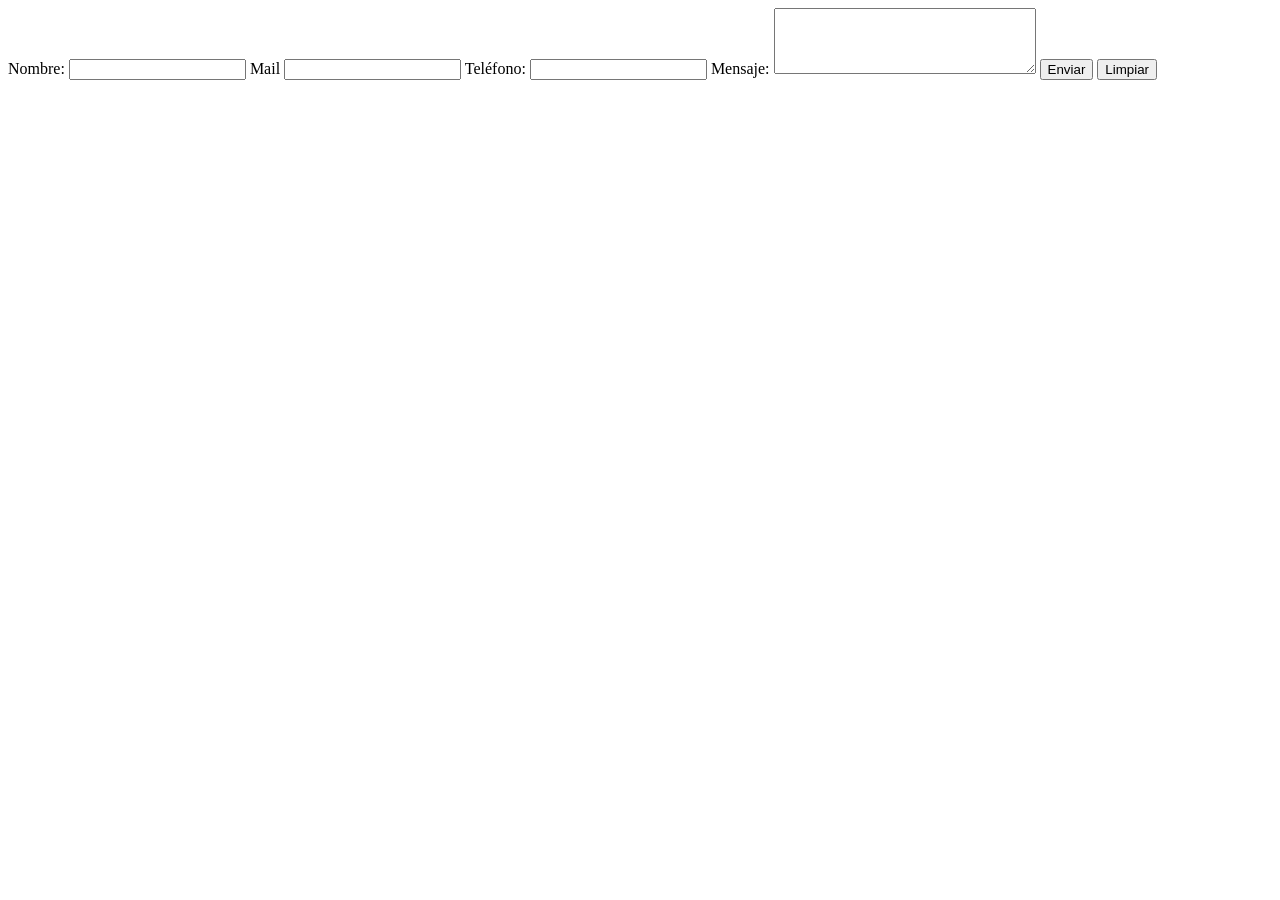
<file: contenidos/contacto.html>
<!DOCTYPE html>
<html lang="en">
<head>
    <meta charset="UTF-8">
    <meta name="viewport" content="width=device-width, initial-scale=1.0">
    <title>Contacto - Tinta & Taza</title>
</head>
<body>
   
</form>


<form action="https://formspree.io/f/xbgdpgoz" method="POST">
    <label for="nombre">Nombre:</label>
    <input type="text" id="nombre" name="nombre">

    <label for="email">Mail</label>
    <input type="email" id="email" name="email">

    <label for="telefono">Teléfono:</label>
    <input type="tel" id="telefono" name="telefono">

    <label for="mensaje">Mensaje:</label>
    <textarea id="mensaje" name="mensaje" rows="4" cols="30"></textarea>
    <button type="submit">Enviar</button>
    <button type="reset">Limpiar</button>

   

 
</form>
</body>
</html>
</file>
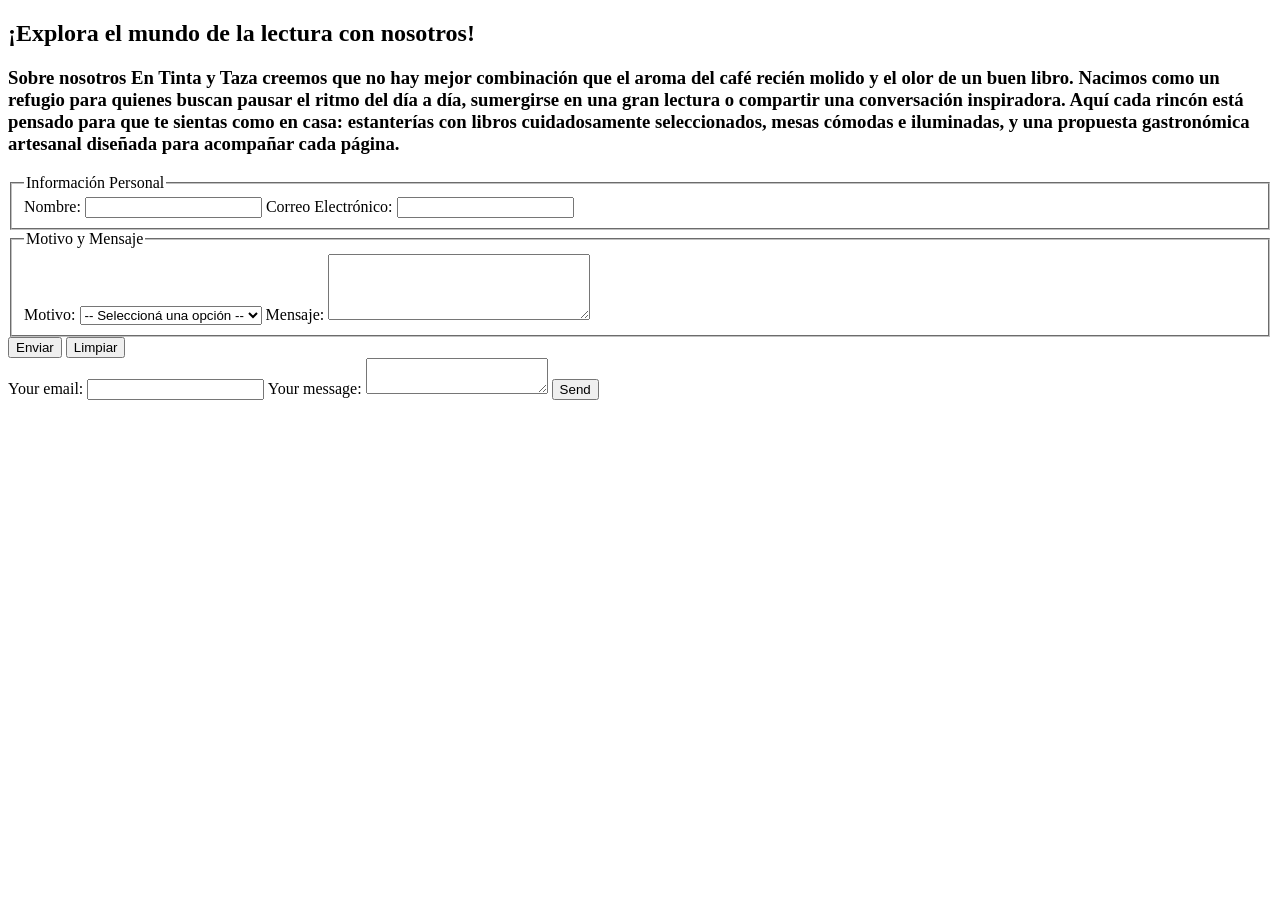
<file: contenidos/resenias.html>
<!DOCTYPE html>
<html lang="en">
<head>
    <meta charset="UTF-8">
    <meta name="viewport" content="width=device-width, initial-scale=1.0">
    <title>Document</title>
</head>
<body>
    <h2>¡Explora el mundo de la lectura con nosotros!</h2>
    <h3>Sobre nosotros
En Tinta y Taza creemos que no hay mejor combinación que el aroma del café recién molido y el olor de un buen libro. Nacimos como un refugio para quienes buscan pausar el ritmo del día a día, sumergirse en una gran lectura o compartir una conversación inspiradora.

Aquí cada rincón está pensado para que te sientas como en casa: estanterías con libros cuidadosamente seleccionados, mesas cómodas e iluminadas, y una propuesta gastronómica artesanal diseñada para acompañar cada página.</h3>
<form action="URL_de_destino" method="POST">
    <fieldset>
      <legend>Información Personal</legend>
      
      <label for="nombre">Nombre:</label>
      <input type="text" id="nombre" name="nombre">

      <label for="email">Correo Electrónico:</label>
      <input type="email" id="email" name="email">
    </fieldset>

    <fieldset>
      <legend>Motivo y Mensaje</legend>

      <label for="motivo">Motivo:</label>
      <select id="motivo" name="motivo">
        <option value="">-- Seleccioná una opción --</option>
        <option value="consulta">Consulta</option>
        <option value="soporte">Soporte</option>
        <option value="otros">Otros</option>
      </select>

      <label for="mensaje">Mensaje:</label>
      <textarea id="mensaje" name="mensaje" rows="4" cols="30"></textarea>
    </fieldset>

    <section>
      <button type="submit">Enviar</button>
      <button type="reset">Limpiar</button>
    </section>
     <form
  action="https://formspree.io/f/xbgdpgoz"
  method="POST"
>
  <label>
    Your email:
    <input type="email" name="email">
  </label>
  <label>
    Your message:
    <textarea name="message"></textarea>
  </label>
  <!-- your other form fields go here -->
  <button type="submit">Send</button>
</form>
    
</body>
</html>
</file>
